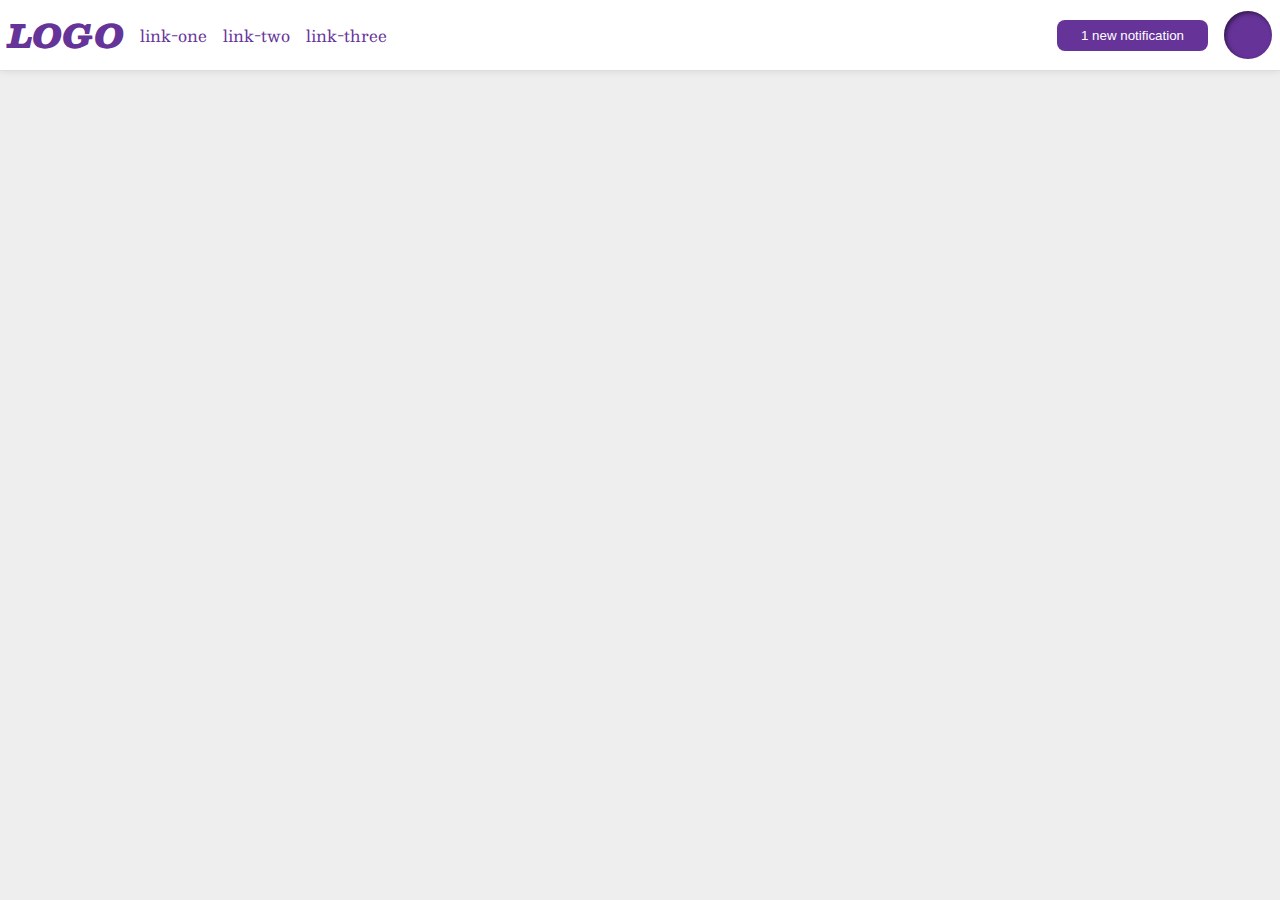
<file: flex/03-flex-header-2/index.html>
<!-- <!DOCTYPE html>
<html lang="en">
  <head>
    <meta charset="UTF-8" />
    <meta http-equiv="X-UA-Compatible" content="IE=edge" />
    <meta name="viewport" content="width=device-width, initial-scale=1.0" />
    <title>Flex Header 2</title>
    <link rel="stylesheet" href="style.css" />
  </head>
  <body>
    <div class="header">
      <div class="logo">LOGO</div>
      <ul class="links">
        <li><a href="google.com">link-one</a></li>
        <li><a href="google.com">link-two</a></li>
        <li><a href="google.com">link-three</a></li>
      </ul>
      <div class="button-container">
        <button class="notifications">1 new notification</button>
        <div class="profile-image"></div>
      </div>
    </div>
  </body>
</html> -->

<!DOCTYPE html>
<html lang="en">
  <head>
    <meta charset="UTF-8" />
    <meta http-equiv="X-UA-Compatible" content="IE=edge" />
    <meta name="viewport" content="width=device-width, initial-scale=1.0" />
    <title>Flex Header 2</title>
    <link rel="stylesheet" href="style.css" />
  </head>
  <body>
    <div class="header">
      <div class="left">
        <div class="logo">LOGO</div>
        <ul class="links">
          <li><a href="google.com">link-one</a></li>
          <li><a href="google.com">link-two</a></li>
          <li><a href="google.com">link-three</a></li>
        </ul>
      </div>
      <div class="right">
        <button class="notifications">1 new notification</button>
        <div class="profile-image"></div>
      </div>
    </div>
  </body>
</html>
</file>
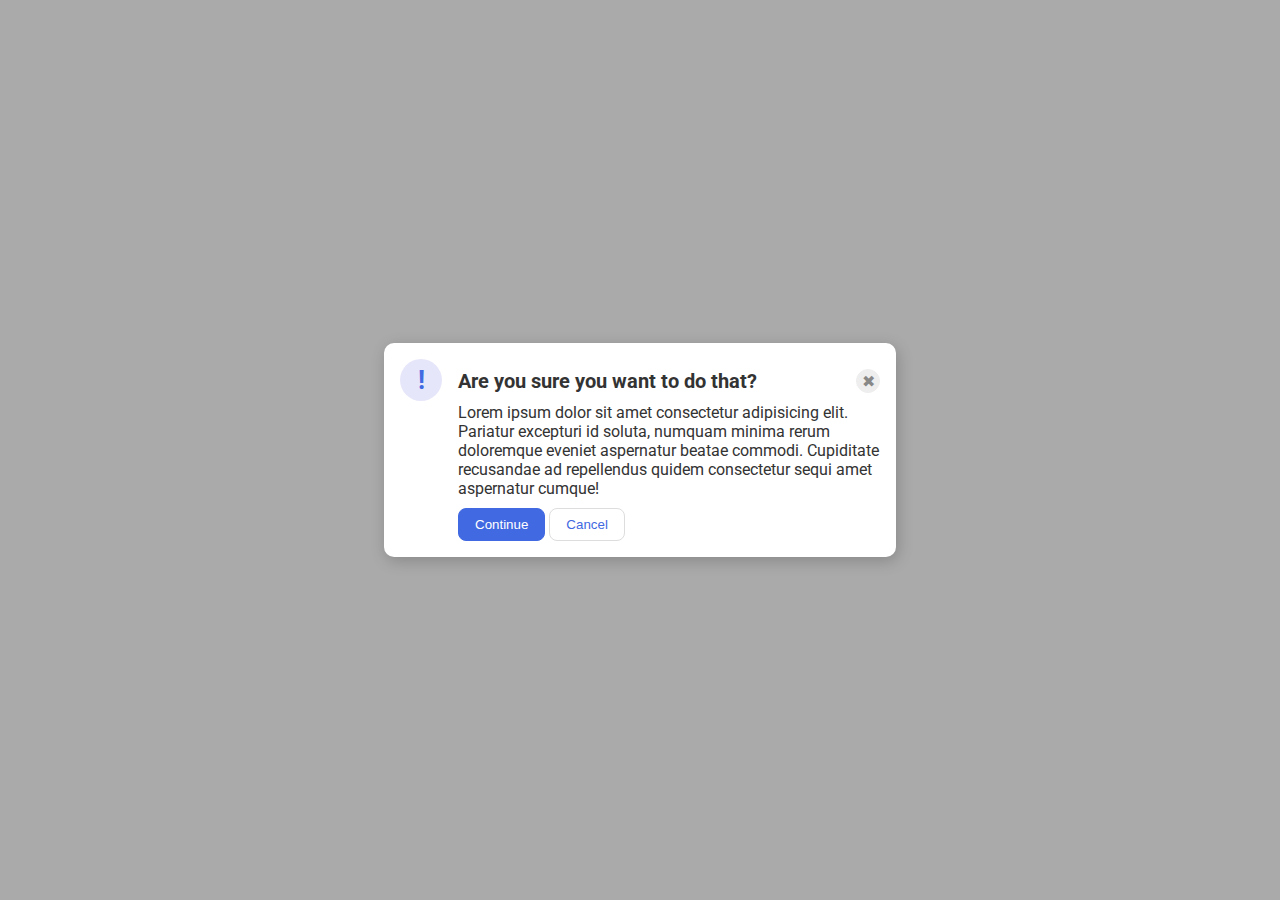
<file: flex/05-flex-modal/index.html>
<!DOCTYPE html>
<html lang="en">
  <head>
    <meta charset="UTF-8" />
    <meta http-equiv="X-UA-Compatible" content="IE=edge" />
    <meta name="viewport" content="width=device-width, initial-scale=1.0" />
    <link rel="stylesheet" href="style.css" />
    <title>Modal</title>
  </head>
  <body>
    <div class="modal">
      <div class="icon">!</div>
      <div class="container">
        <div class="header">
          Are you sure you want to do that?
          <button class="close-button">✖</button>
        </div>
        <div class="text">
          Lorem ipsum dolor sit amet consectetur adipisicing elit. Pariatur
          excepturi id soluta, numquam minima rerum doloremque eveniet
          aspernatur beatae commodi. Cupiditate recusandae ad repellendus quidem
          consectetur sequi amet aspernatur cumque!
        </div>
        <button class="continue">Continue</button>
        <button class="cancel">Cancel</button>
      </div>
    </div>
  </body>
</html>
</file>
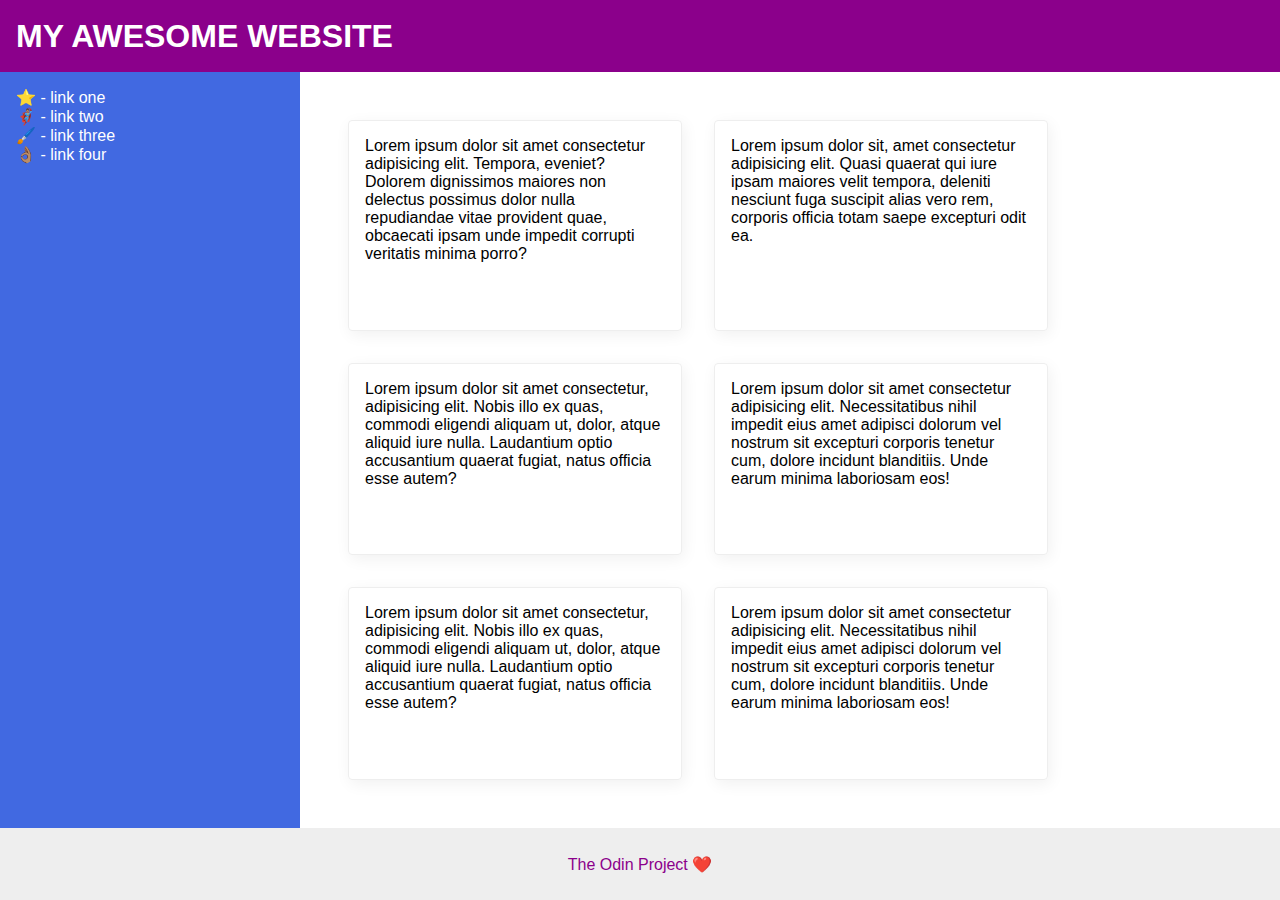
<file: flex/07-flex-layout-2/index.html>
<!DOCTYPE html>
<html lang="en">
  <head>
    <meta charset="UTF-8" />
    <meta http-equiv="X-UA-Compatible" content="IE=edge" />
    <meta name="viewport" content="width=device-width, initial-scale=1.0" />
    <title>The Holy Grail</title>
    <link rel="stylesheet" href="style.css" />
  </head>
  <body>
    <div class="header">MY AWESOME WEBSITE</div>
    <div class="middle-container">
      <div class="sidebar">
        <ul>
          <li><a href="#">⭐ - link one</a></li>
          <li><a href="#">🦸🏽‍♂️ - link two</a></li>
          <li><a href="#">🖌️ - link three</a></li>
          <li><a href="#">👌🏽 - link four</a></li>
        </ul>
      </div>
      <div class="card-container">
        <div class="card">
          Lorem ipsum dolor sit amet consectetur adipisicing elit. Tempora,
          eveniet? Dolorem dignissimos maiores non delectus possimus dolor nulla
          repudiandae vitae provident quae, obcaecati ipsam unde impedit
          corrupti veritatis minima porro?
        </div>
        <div class="card">
          Lorem ipsum dolor sit, amet consectetur adipisicing elit. Quasi
          quaerat qui iure ipsam maiores velit tempora, deleniti nesciunt fuga
          suscipit alias vero rem, corporis officia totam saepe excepturi odit
          ea.
        </div>
        <div class="card">
          Lorem ipsum dolor sit amet consectetur, adipisicing elit. Nobis illo
          ex quas, commodi eligendi aliquam ut, dolor, atque aliquid iure nulla.
          Laudantium optio accusantium quaerat fugiat, natus officia esse autem?
        </div>
        <div class="card">
          Lorem ipsum dolor sit amet consectetur adipisicing elit.
          Necessitatibus nihil impedit eius amet adipisci dolorum vel nostrum
          sit excepturi corporis tenetur cum, dolore incidunt blanditiis. Unde
          earum minima laboriosam eos!
        </div>
        <div class="card">
          Lorem ipsum dolor sit amet consectetur, adipisicing elit. Nobis illo
          ex quas, commodi eligendi aliquam ut, dolor, atque aliquid iure nulla.
          Laudantium optio accusantium quaerat fugiat, natus officia esse autem?
        </div>
        <div class="card">
          Lorem ipsum dolor sit amet consectetur adipisicing elit.
          Necessitatibus nihil impedit eius amet adipisci dolorum vel nostrum
          sit excepturi corporis tenetur cum, dolore incidunt blanditiis. Unde
          earum minima laboriosam eos!
        </div>
      </div>
    </div>
    <div class="footer">The Odin Project ❤️</div>
  </body>
</html>
</file>
<file: flex/03-flex-header-2/style.css>
/* this is some magical font-importing.  
you'll learn about it later. */
@import url("https://fonts.googleapis.com/css2?family=Besley:ital,wght@0,400;1,900&display=swap");

body {
  margin: 0;
  background: #eee;
  font-family: Besley, serif;
}

.header {
  background: white;
  border-bottom: 1px solid #ddd;
  box-shadow: 0 0 8px rgba(0, 0, 0, 0.1);
}

.profile-image {
  background: rebeccapurple;
  box-shadow: inset 2px 2px 4px rgba(0, 0, 0, 0.5);
  border-radius: 50%;
  width: 48px;
  height: 48px;
}

.logo {
  color: rebeccapurple;
  font-size: 32px;
  font-weight: 900;
  font-style: italic;
}

button {
  border: none;
  border-radius: 8px;
  background: rebeccapurple;
  color: white;
  padding: 8px 24px;
}

a {
  /* this removes the line under our links */
  text-decoration: none;
  color: rebeccapurple;
}

ul {
  list-style-type: none;
}

/* .header {
  display: flex;
  padding: 8px;
  justify-content: space;
}

.links {
  flex: 1;
  display: flex;
  gap: 16px;
}

.button-container {
  display: flex;
  justify-content: flex-end;
  gap: 16px;
}

.notifications {
  margin: 8px;
}

.profile-image {
  margin: 8px;
} */

.header {
  display: flex;
  justify-content: space-between;
  padding: 8px;
}

ul {
  display: flex;
  margin: 0;
  padding: 0;
  gap: 16px;
}

.left,
.right {
  display: flex;
  align-items: center;
  gap: 16px;
}
</file>
<file: flex/05-flex-modal/style.css>
@import url("https://fonts.googleapis.com/css2?family=Roboto:wght@400;700&display=swap");

html,
body {
  height: 100%;
}

body {
  font-family: Roboto, sans-serif;
  margin: 0;
  background: #aaa;
  color: #333;
  /* I'll give you this one for free lol */
  display: flex;
  align-items: center;
  justify-content: center;
}

.modal {
  background: white;
  width: 480px;
  border-radius: 10px;
  box-shadow: 2px 4px 16px rgba(0, 0, 0, 0.2);
}

.icon {
  color: royalblue;
  font-size: 26px;
  font-weight: 700;
  background: lavender;
  width: 42px;
  height: 42px;
  border-radius: 50%;
  display: flex;
  align-items: center;
  justify-content: center;
}

.close-button {
  background: #eee;
  border-radius: 50%;
  color: #888;
  font-weight: 400;
  font-size: 16px;
  height: 24px;
  width: 24px;
  display: flex;
  align-items: center;
  justify-content: center;
  border: 1px solid #eee;
  padding: 0;
}

button {
  cursor: pointer;
  padding: 8px 16px;
  border-radius: 8px;
}

button.continue {
  background: royalblue;
  border: 1px solid royalblue;
  color: white;
}

button.cancel {
  background: white;
  border: 1px solid #ddd;
  color: royalblue;
}

.modal {
  display: flex;
  padding: 16px;
  gap: 16px;
}

.icon {
  flex-shrink: 0;
}

.header {
  display: flex;
  align-items: center;
  justify-content: space-between;
  font-weight: bold;
  font-size: 20px;
  margin-top: 10px;
}

.text {
  margin: 10px 0;
}
/* 
button {
  margin: 10px 0;
} */
</file>
<file: flex/07-flex-layout-2/style.css>
body {
  font-family: -apple-system, BlinkMacSystemFont, "Segoe UI", Roboto, Oxygen,
    Ubuntu, Cantarell, "Open Sans", "Helvetica Neue", sans-serif;
  margin: 0;
  min-height: 100vh;
}

.header {
  height: 72px;
  background: darkmagenta;
  color: white;
}

.footer {
  height: 72px;
  background: #eee;
  color: darkmagenta;
}

.sidebar {
  width: 300px;
  background: royalblue;
  box-sizing: border-box;
}

.card {
  border: 1px solid #eee;
  box-shadow: 2px 4px 16px rgba(0, 0, 0, 0.06);
  border-radius: 4px;
}

body {
  display: flex;
  flex-direction: column;
}

.header {
  display: flex;
  align-items: center;
  font-weight: 900;
  font-size: 32px;
  padding: 0 16px;
}

.footer {
  display: flex;
  align-items: center;
  justify-content: center;
}

.middle-container {
  display: flex;
  flex: 1;
}

.card-container {
  padding: 32px;
  display: flex;
  flex-wrap: wrap;
}

.sidebar {
  width: 300px;
  flex-shrink: 0;
  padding: 16px;
}

a {
  color: white;
  text-decoration: none;
}

ul {
  list-style-type: none;
  padding: 0px;
  margin: 0px;
}

.card {
  width: 300px;
  padding: 16px;
  margin: 16px;
}
</file>
